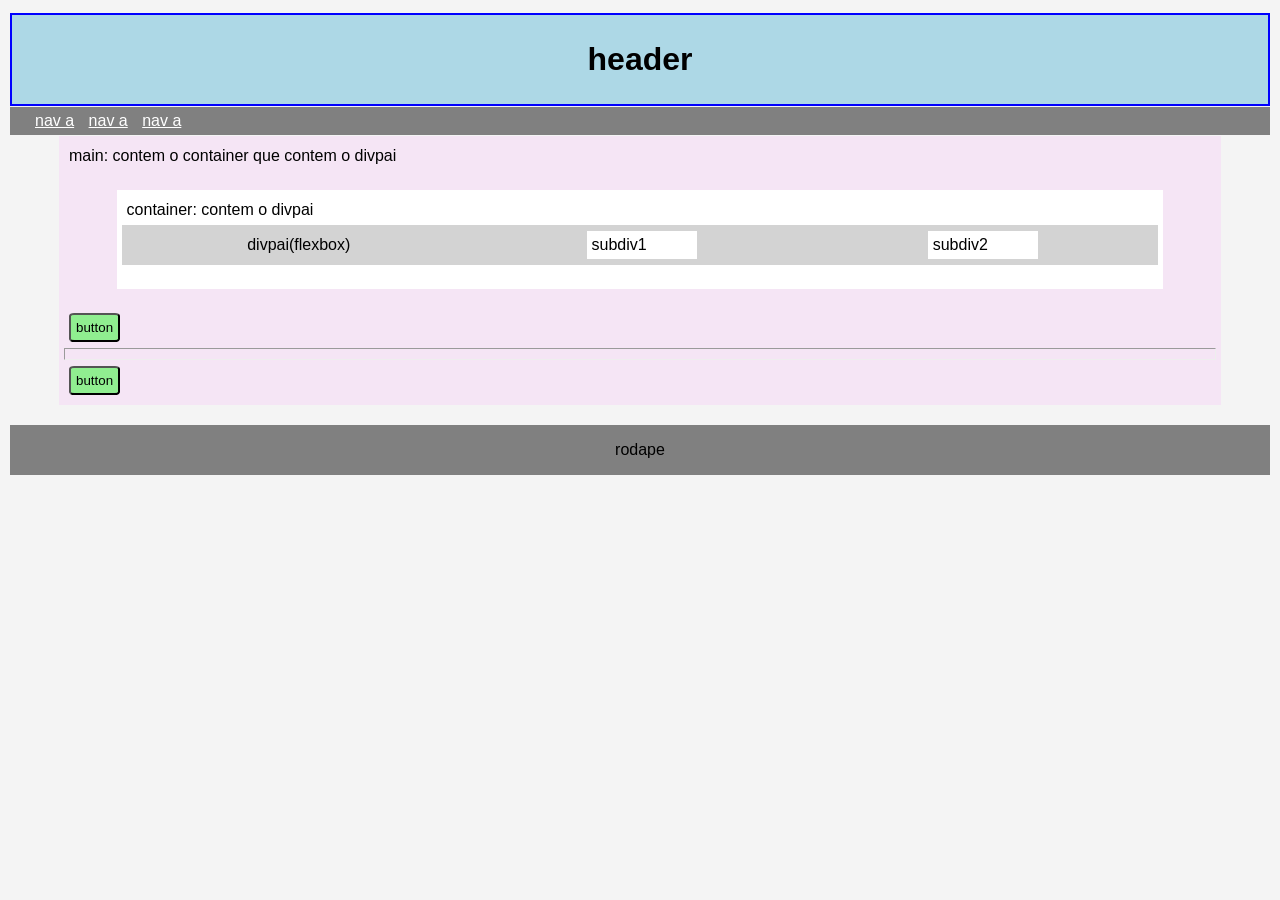
<file: siteaz..html>
<!DOCTYPE html>
<html>
<head>
	<meta charset='utf-8'>
	<title>siteaz</title>
	<link href='siteaz.css' rel='stylesheet' /> <!--pode colocar: media="(max-width: 800px)" -->
</head>
<body>
	<header><h1>header</h1></header>
	<nav>
		<a href=''>nav a</a> 
		<a href=''>nav a</a> 
		<a href=''>nav a</a>
	</nav>
	<main>
		<p>main: contem o container que contem o divpai</p><br/>
		<div class='container'>
			<p>container: contem o divpai</p>
			<div id='divpai'> 
				<p>divpai(flexbox)</p>
				<div id='subdiv1'>subdiv1</div>
				<div id='subdiv2'>subdiv2</div>
			</div>
			<br/>
		</div>
		<br/>
		<button>button</button>
		<hr/>
		<button class='meu-botao'>button</button>

	</main>
	<br/>
	<footer><p>rodape</p></footer>
</body>
</html>
</file>
<file: siteaz.css>
/*
importar uma folha de estilo adicional:@import "styles.css";
*/
*{ /*todos os seletores*/
	font-family: sans-serif;
	margin:1px auto; 
	padding:5px;
}
body {
	background-color:#f4f4f4;
}
header{
	background-color:lightblue;
	padding:20px; /*afasta os itens internos da borda do header */
	text-align: center;
	border:2px solid blue; /*borda*/
}
nav{ /*barra de navegation*/
	background-color:gray;
	padding-left:20px; /*afasta os itens internos da borda esquerda*/
	text-align:left; /*center*/
}
nav a{color:white;} /*link da barra de navegação*/
nav a:hover{color:black;} /*hover é ação de passar o mouse sobre o elemento:nav a*/
main { /*main é pai do container*/
	background-color:#f1f1;
	max-width:90vw;	
}
.container{ /*container é pai do divpai*/
	background-color:white;
	max-width:90%;
}
#divpai{ /*flexbox*/
	background-color:lightgray;
	display:flex; /*flex;block;inline;grid;*/
	flex-direction:; /*column;row;*/
	justify-content:center; /*center;flex-start;flex-end;space-between*/
	align-items:center; /*center;flex-start;flex-end;*/
	gap:; /*afasta os itens-filhos*/
}
#subdiv1{ /* subdiv do divpai*/
	background-color:white;
	width:100px;
}
#subdiv2{ /* subdiv do divpai*/
	background-color:white;
	width:100px;
}

button {
	background-color:lightgreen;
	border-radius:10%;
	margin:5px;
}
button:hover { /*hover é ação de passar o mouse sobre o elemento: button*/
	background-color:green;
	color:white;
	transform:scale(1.2);
}
button:active{background-color:lime;} /*palegreen*/
footer {
	background-color:gray;
	padding:10px;
	text-align: center;
}
@media(max-width: 770px){ /*flexiona os elementos em tela menores(700px)*/
	nav{ /*flexbox*/
		display:flex;
		flex-direction:column;
	}
	#divpai{flex-direction:column;}
}

/*@keyframes (0% a 100%) ou (from a to)
@keyframes pulsar {
	  0% {
		transform: scale(1.5);
		opacity: 1;
	  }
	  50% {
		transform: scale(3);
		opacity: 0.5;
	  }
	  100% {
		transform: scale(1.5);
		opacity: 1;
	  }
}
.meu-botao {
  animation-name: pulsar;
  animation-duration: 2s;
  animation-iteration-count: infinite;
} */
</file>
